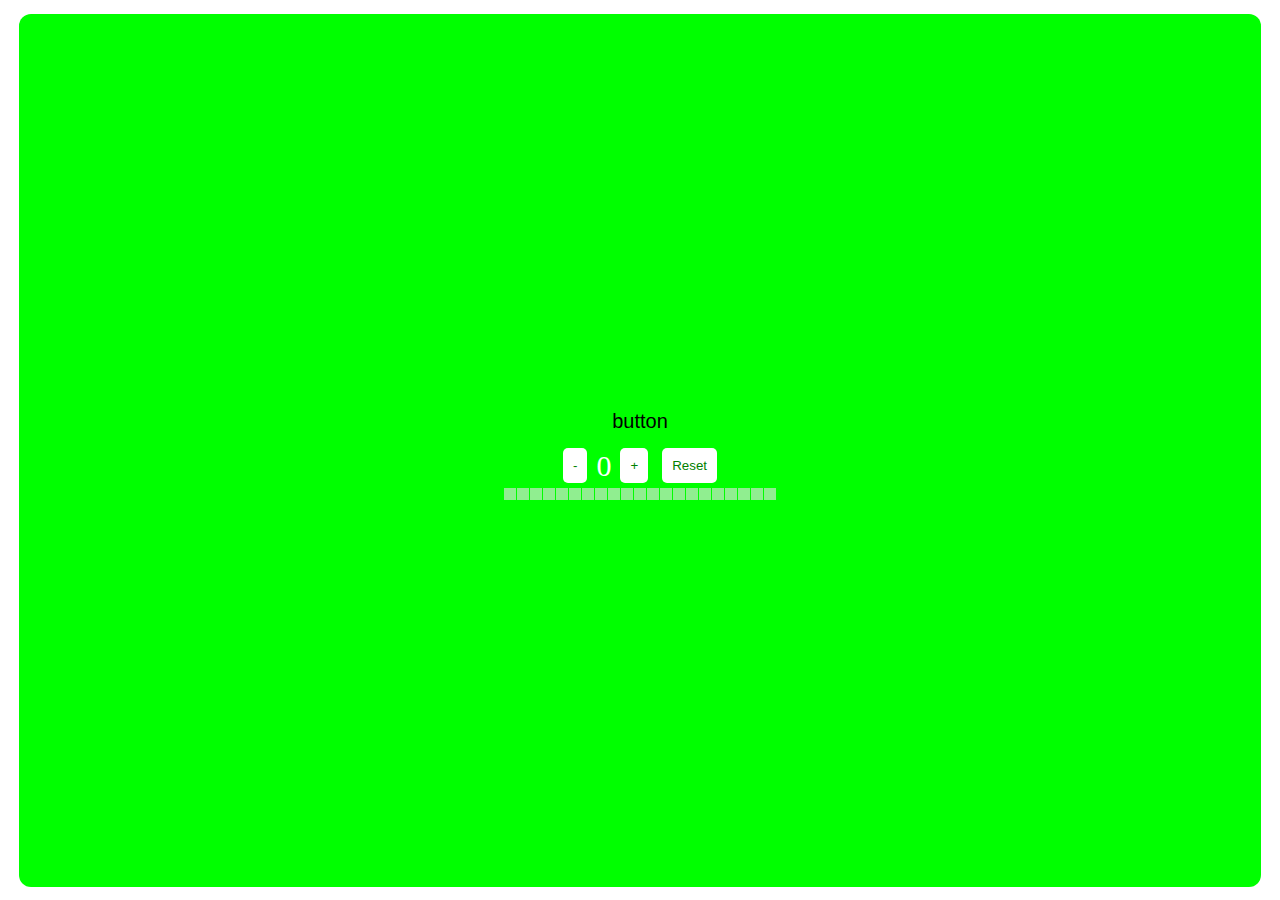
<file: 1/Widget1/index.html>
<!DOCTYPE html>
<html>
<head>
  <title>Counter</title>
  <link rel="stylesheet" type="text/css" href="styles.css">
</head>
<body>
  <div class="widget-container">
    <div>
      <div class="top-left-controls">
        <input type="number" id="slotInput" class="slot-input" onchange="changeSlots()" placeholder="21">
      </div>    
      <div class="top-right-controls">
        <input type="color" id="colorPicker" onchange="changeColor()">
      </div>
      <input type="text" id="titleInput" value="button" onchange="changeTitle()">    
    </div>
    <div class="buttons">
      <button onclick="decrement()">-</button>
      <div class="h1" id="counter">0</div>
      <button onclick="increment()">+</button>
      <button onclick="reset()">Reset</button>        
    </div>
    <div class="progress-bar">
    </div>
  </div>
  <script src="script.js"></script>
</body>
</html>
</file>
<file: 1/Widget1/styles.css>
body {
  background-color: white;
  margin: 0;
  padding: 0;
  display: flex;
  justify-content: center;
  align-items: center;
  height: 100vh;
  width: 100vw;
}

.widget-container {
  position: relative;
  background-color: green;
  border-radius: 12px;
  text-align: center;
  color: white;
  width: 97%;
  height: 97%;
  display: flex;
  flex-direction: column;
  justify-content: center;
  align-items: center;
}

.widget-container:hover {
  box-shadow: rgba(0, 0, 0, 0.15) 0 3px 9px 0;
  transform: translateY(-0.3%);
}

button {
  background-color: white;
  color: green;
  border: none;
  padding: 10px;
  margin: 5px;
  cursor: pointer;
  border-radius: 5px;
}

.buttons {
    flex-direction: row;
}

.h1{
  display: inline;
  font-size: 30px;
  vertical-align: middle;
}

button:hover {
  background-color: lightgreen;
  color: white;
}

.top-left-controls {
  position: absolute;
  top: 15px;
  left: 20px;
}

.top-right-controls {
  position: absolute;
  top: 15px;
  right: 20px;
}

input[type="color"] {
  border: none;
  border-radius: 5px;
  cursor: pointer;
  opacity: 0;
}

input[type="color"]:hover{
  opacity: 1;
}

input[type="text"] {
  border: none;
  border-radius: 5px;
  padding: 5px;
  margin: 5px;
  cursor: pointer;
  font-size: 20px;
  width: 100px;
  text-align: center;
}

.progress-bar {
  display: flex;
  flex-wrap: wrap;
  justify-content: center;
  width: 100%;
}

.slot {
  width: 12px;
  height: 12px;
  border-right: 1px solid darkgreen;
  background-color: lightgreen;
}

.slot-input {
  position: absolute;
  top: 10px;
  left: 10px;
  background: transparent;
  border: none;
  color: transparent;
  width: 50px;
  text-align: center;
  opacity: 0;
}

.slot-input:hover {
  background: white;
  color: black;
  border: 1px solid black;
  opacity: 1;
}
</file>
